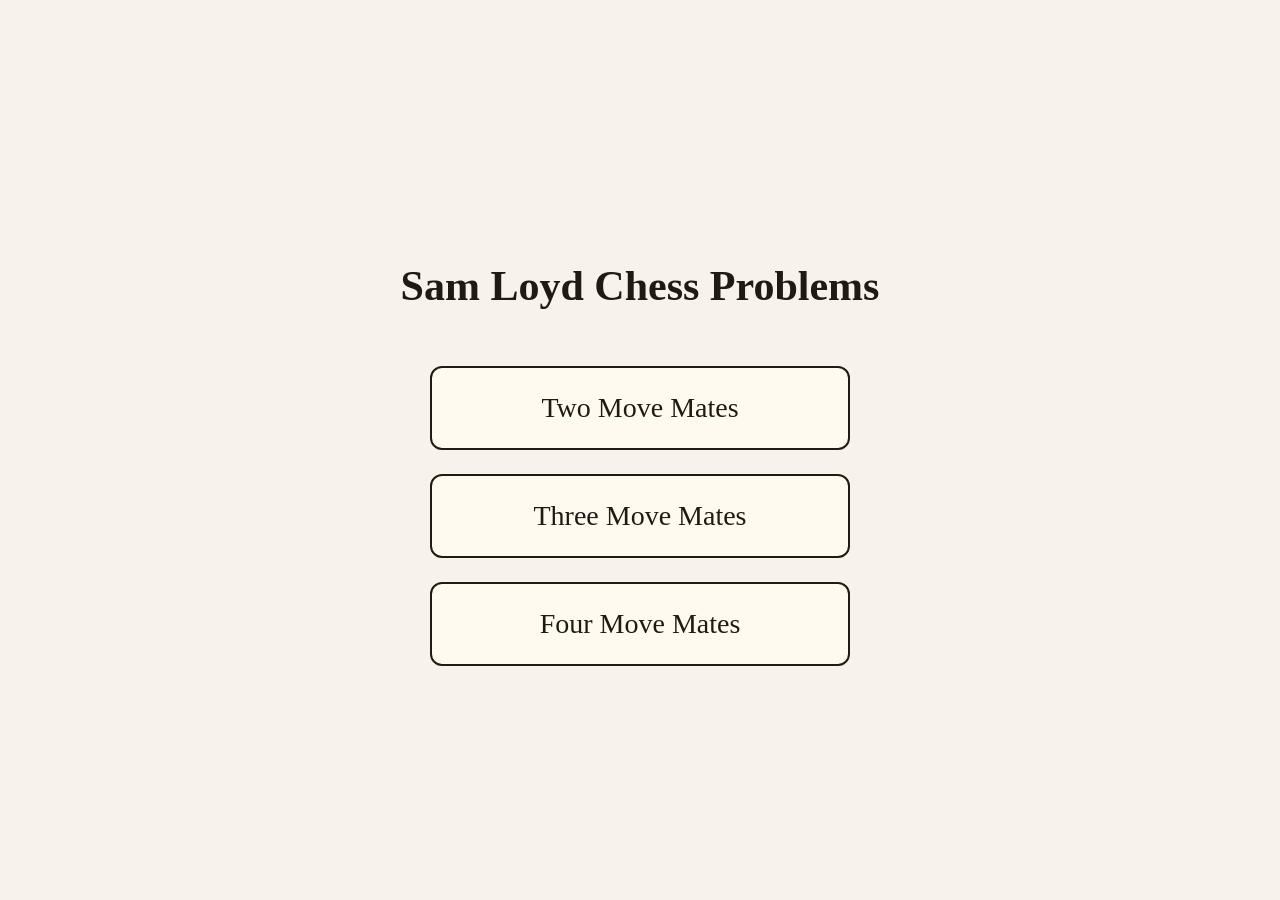
<file: index.html>
<!DOCTYPE html>
<html lang="en">
<head>
  <meta charset="UTF-8" />
  <meta name="viewport" content="width=device-width, initial-scale=1.0" />
  <title>Sam Loyd Chess Problems</title>
  <link rel="stylesheet" href="style.css" />
</head>
<body>
  <main id="app"></main>
  <script src="app.js"></script>
</body>
</html>
</file>
<file: style.css>
* {
  box-sizing: border-box;
}

body {
  margin: 0;
  font-family: Georgia, "Times New Roman", serif;
  background: #f7f3ea;
  color: #1f1a14;
}

button,
a {
  font-family: inherit;
}

.main-page {
  min-height: 100vh;
  display: flex;
  flex-direction: column;
  justify-content: center;
  gap: 24px;
  padding: 32px;
  text-align: center;
}

.main-page h1 {
  margin-bottom: 32px;
  font-size: 42px;
}

.section-card {
  display: block;
  max-width: 420px;
  width: 100%;
  margin: 0 auto;
  padding: 24px;
  border: 2px solid #1f1a14;
  border-radius: 12px;
  background: #fffaf0;
  color: #1f1a14;
  text-decoration: none;
  font-size: 28px;
  transition: transform 0.15s ease, background 0.15s ease;
}

.section-card:hover {
  transform: translateY(-2px);
  background: #fff2d4;
}

.puzzle-page {
  min-height: 100vh;
  padding: 24px;
  display: flex;
  flex-direction: column;
  align-items: center;
  position: relative;
}

.top-bar {
  width: 100%;
  max-width: 900px;
  display: flex;
  justify-content: space-between;
  align-items: center;
}

.home-link {
  color: #1f1a14;
  text-decoration: none;
  font-size: 18px;
}

.section-title {
  font-size: 18px;
  opacity: 0.75;
}

.puzzle-number {
  margin: 36px 0 20px;
  font-size: 34px;
  font-weight: bold;
  text-align: center;
}

.image-wrap {
  flex: 1;
  display: flex;
  align-items: center;
  justify-content: center;
  width: 100%;
}

.puzzle-image,
.solution-image {
  max-width: min(90vw, 720px);
  max-height: 62vh;
  object-fit: contain;
  background: white;
  border: 1px solid #ddd;
  padding: 8px;
}

.action-button {
  margin: 24px 0 80px;
  padding: 10px 22px;
  border: 2px solid #1f1a14;
  border-radius: 8px;
  background: #1f1a14;
  color: white;
  font-size: 18px;
  cursor: pointer;
}

.action-button:hover {
  background: #3a3026;
}

.nav-left,
.nav-right {
  position: fixed;
  bottom: 24px;
  display: flex;
  gap: 12px;
}

.nav-left {
  left: 24px;
}

.nav-right {
  right: 24px;
}

.nav-button {
  padding: 10px 16px;
  border: 2px solid #1f1a14;
  border-radius: 8px;
  background: #fffaf0;
  color: #1f1a14;
  text-decoration: none;
  font-size: 16px;
}

.nav-button:hover {
  background: #fff2d4;
}

.error {
  margin-top: 40px;
  font-size: 20px;
  text-align: center;
  color: #8b0000;
}

@media (max-width: 600px) {
  .main-page h1 {
    font-size: 30px;
  }

  .section-card {
    font-size: 22px;
  }

  .puzzle-number {
    font-size: 26px;
  }

  .nav-left,
  .nav-right {
    bottom: 14px;
    gap: 8px;
  }

  .nav-left {
    left: 12px;
  }

  .nav-right {
    right: 12px;
  }

  .nav-button {
    padding: 8px 10px;
    font-size: 14px;
  }
}
</file>
